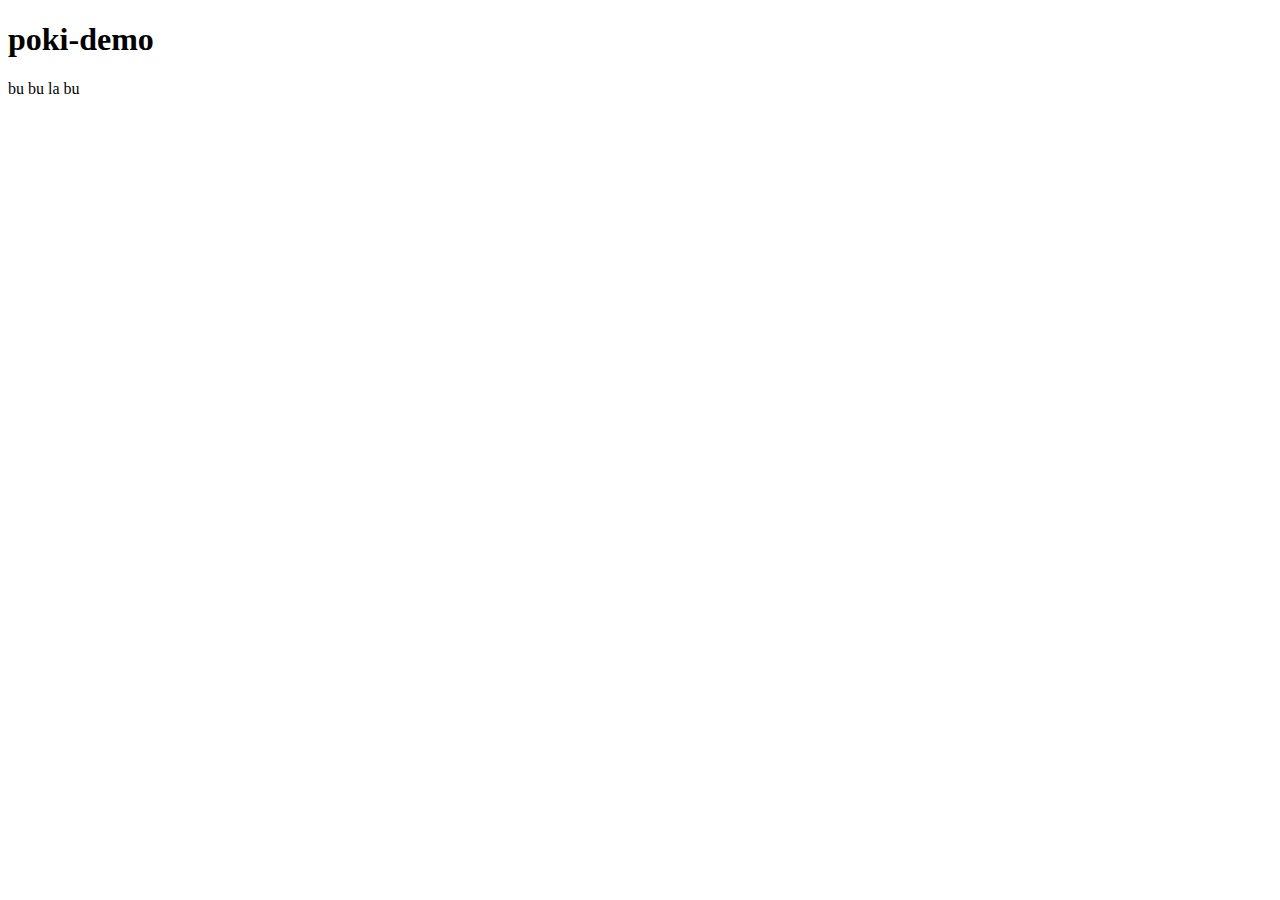
<file: index.html>
<!DOCTYPE html>
<html lang="en">
<head>
    <meta charset="UTF-8">
    <meta name="viewport" content="width=device-width, initial-scale=1.0">
    <title>poki-demo</title>
</head>
<body>
    <h1>poki-demo</h1>
    <p>bu bu la bu </p>
</body>
</html>
</file>
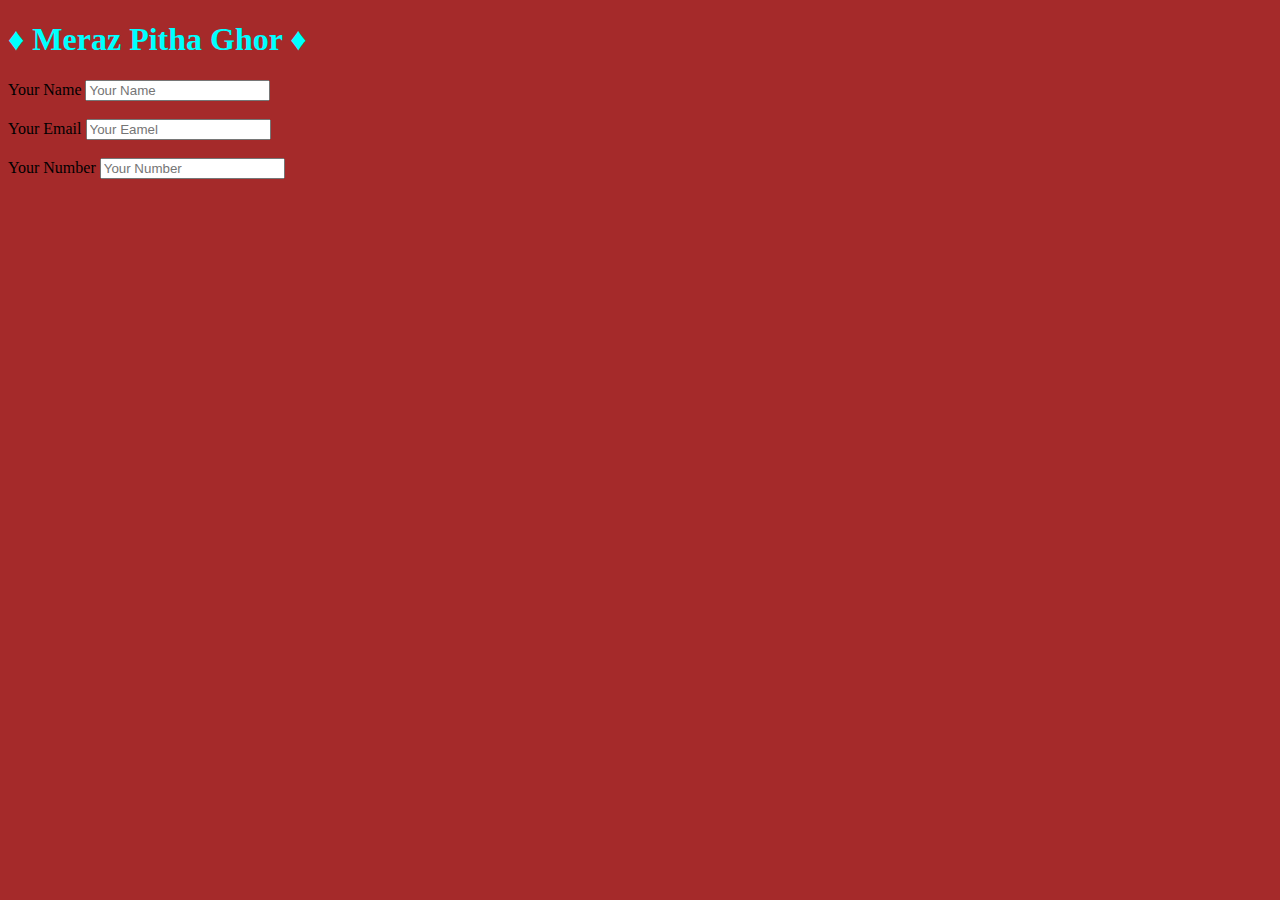
<file: blog.html>
<!DOCTYPE html>
<html lang="en">
<head>
     <link rel="stylesheet" href="style2.css">
    <meta charset="UTF-8">
    <meta name="viewport" content="width=device-width, initial-scale=1.0">
    <title>pitha ghor</title>
</head>
<body>
    <h1> &diams; Meraz Pitha Ghor &diams; </h1>
    <form >
        <label for="name">Your Name</label>
        <input type="text" name="" id="name" placeholder="Your Name">
        <br><br>
        <label for="email">Your Email</label>
        <input type="email" name="" id="email" placeholder="Your Eamel">  
        <br><br>
        <label for="number">Your Number</label>
        <input type="number" name="" id="number" placeholder="Your Number">
    </form>
</body>
</html>
</file>
<file: style2.css>
body{
    background-color: brown;
}
h1
{
 color: aqua;
}
nav li{
    display: inline;
    list-style: none;
    text-align: center;
    text-decoration: none;
}
nav li:hover{
    background-color: rgb(77, 77, 104);
}
</file>
